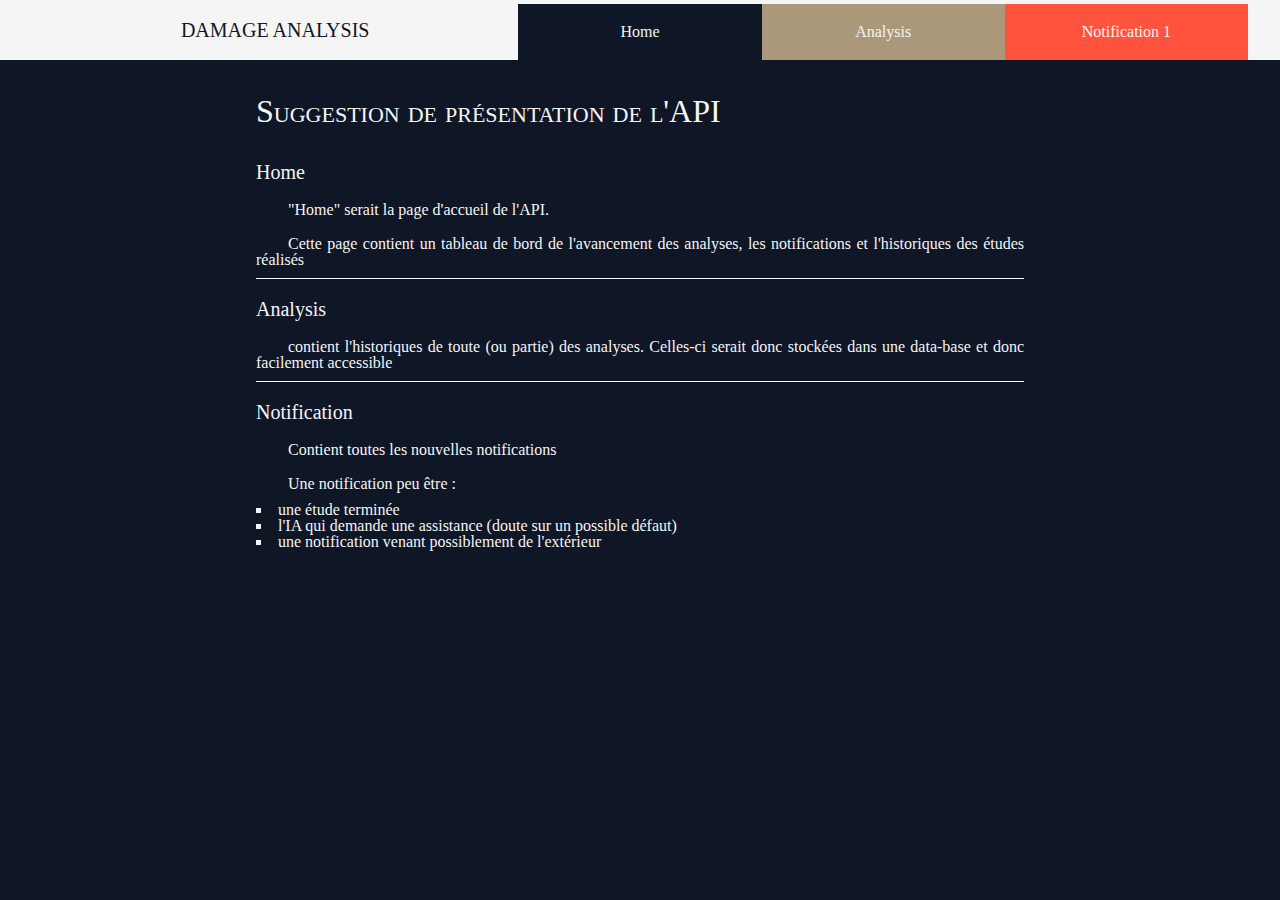
<file: index.html>
<!DOCTYPE html>
<html>
<head>
    <meta charset="utf-8" />
	<title>API</title>
	<link rel="stylesheet" type="text/css" href="style/style.css
	">
</head>
<body>
<header>
	<ul class="navigation">
		<li class="title">Damage analysis</li
		><li><a href="html/index.html">Home</a></a></li
		><li><a href="html/analysis.html">Analysis</a></li
		><li><a href="html/notification.html">Notification <b>1</b></a></li>
	</ul>
</header>

<main>
	<div id="presentation">	
		<h1>Suggestion de présentation de l'API</h1>
		<h2>Home</h2>
		<p>"Home" serait la page d'accueil de l'API.</p>
		<p>Cette page contient un tableau de bord de l'avancement des analyses, les notifications et l'historiques des études réalisés</p>

		<div class="separator"></div>

		<h2>Analysis</h2>
		<p>contient l'historiques de toute (ou partie) des analyses. Celles-ci serait donc stockées dans une data-base et donc facilement accessible</p>

		<div class="separator"></div>

		<h2>Notification</h2>
		<p>Contient toutes les nouvelles notifications</p>
		<p>Une notification peu être :</p>
		<ul>
			<li>une étude terminée</li>
			<li>l'IA qui demande une assistance (doute sur un possible défaut)</li>
			<li>une notification venant possiblement de l'extérieur</li>
		</ul>
	</div>
</main>
</body>
</html>
</file>
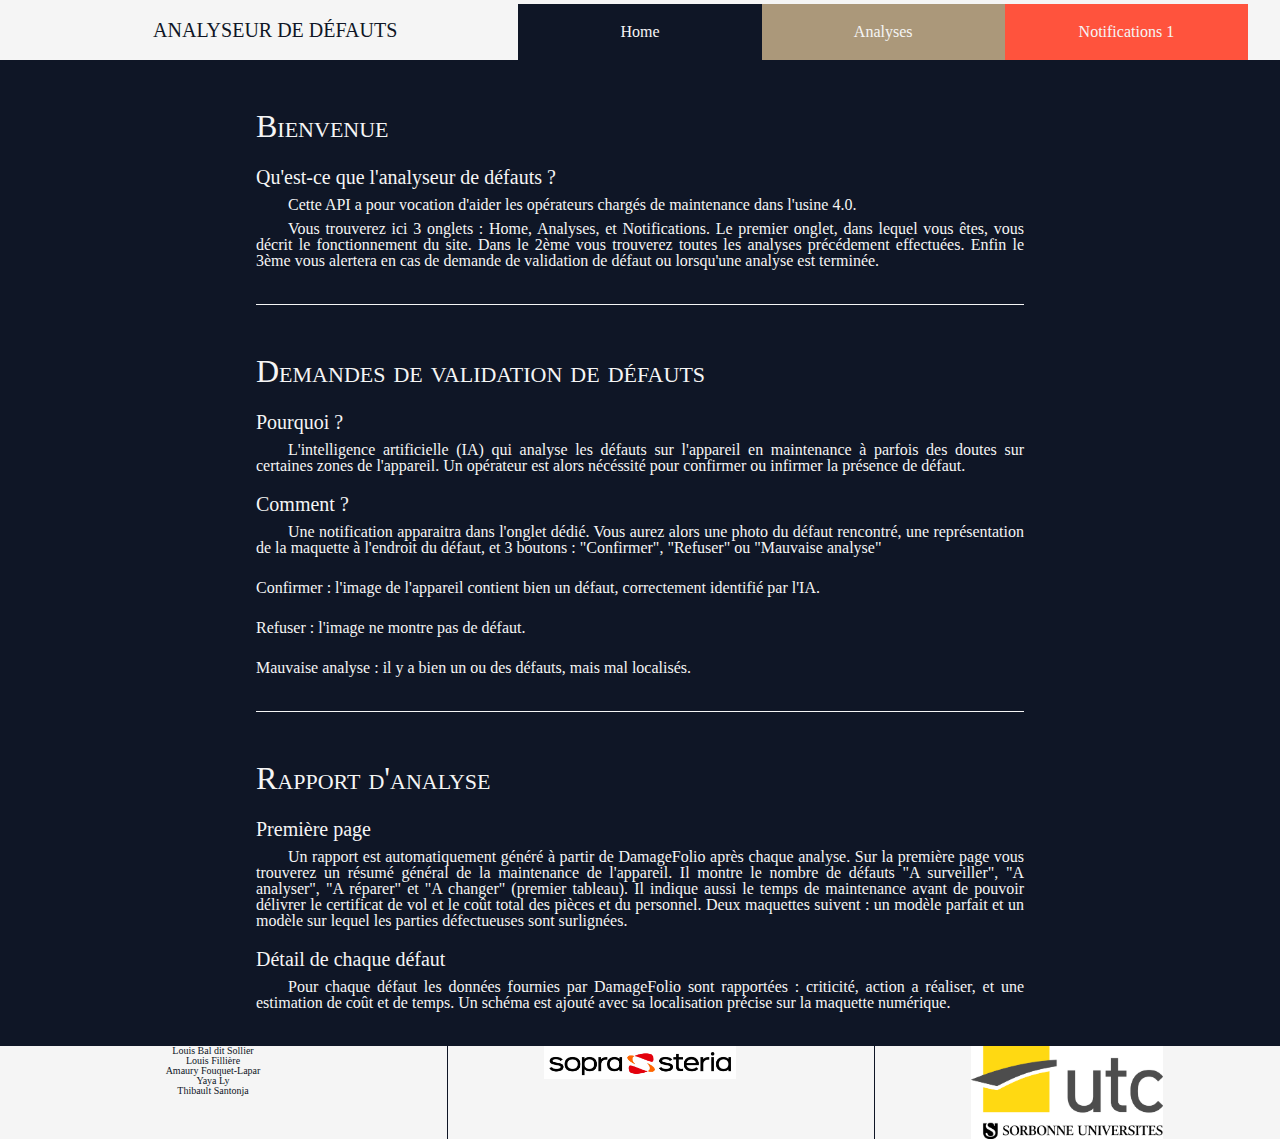
<file: html/index.html>
<!DOCTYPE html>
<html>
<head>
    <meta charset="utf-8" />
	<title>API</title>
	<link rel="stylesheet" type="text/css" href="../style/style.css
	">
</head>
<body>
<header>
	<ul class="navigation">
		<li class="title">Analyseur de défauts</li
		><li><a href="index.html">Home</a></a></li
		><li><a href="analysis.html">Analyses</a></li
		><li><a href="notification.html">Notifications <b>1</b></a></li>
	</ul>
</header>

<main>
    <div id="index">
        <article>
            <h1>Bienvenue</h1>
            <h2>Qu'est-ce que l'analyseur de défauts ?</h2>
            <p>Cette API a pour vocation d'aider les opérateurs chargés de maintenance dans l'usine 4.0.</p>
            <p>Vous trouverez ici 3 onglets : Home, Analyses, et Notifications. Le premier onglet, dans lequel vous êtes, vous décrit le fonctionnement du site. Dans le 2ème vous trouverez toutes les analyses précédement effectuées. Enfin le 3ème vous alertera en cas de demande de validation de défaut ou lorsqu'une analyse est terminée.</p>
        </article>

        <div class="separator"></div>
        <article>
            <h1>Demandes de validation de défauts</h1>
            <h2>Pourquoi ?</h2>
            <p>L'intelligence artificielle (IA) qui analyse les défauts sur l'appareil en maintenance à parfois des doutes sur certaines zones de l'appareil. Un opérateur est alors nécéssité pour confirmer ou infirmer la présence de défaut.</p>

            <h2>Comment ?</h2>
            <p>Une notification apparaitra dans l'onglet dédié. Vous aurez alors une photo du défaut rencontré, une représentation de la maquette à l'endroit du défaut, et 3 boutons : "Confirmer", "Refuser" ou "Mauvaise analyse"</p>
            <p><br>Confirmer : l'image de l'appareil contient bien un défaut, correctement identifié par l'IA.</p>
            <p><br>Refuser : l'image ne montre pas de défaut. </p>
            <p><br>Mauvaise analyse : il y a bien un ou des défauts, mais mal localisés.</p>
        </article>

        <div class="separator"></div>

        <article>
            <h1>Rapport d'analyse</h1>
            <h2>Première page</h2>
            <p>Un rapport est automatiquement généré à partir de DamageFolio après chaque analyse. Sur la première page vous trouverez un résumé général de la maintenance de l'appareil. Il montre le nombre de défauts "A surveiller", "A analyser", "A réparer" et "A changer" (premier tableau). Il indique aussi le temps de maintenance avant de pouvoir délivrer le certificat de vol et le coût total des pièces et du personnel. Deux maquettes suivent : un modèle parfait et un modèle sur lequel les parties défectueuses sont surlignées.</p>

            <h2>Détail de chaque défaut</h2>
            <p>Pour chaque défaut les données fournies par DamageFolio sont rapportées : criticité, action a réaliser, et une estimation de coût et de temps. Un schéma est ajouté avec sa localisation précise sur la maquette numérique.</p>
        </article>
    </div>
</main>

<footer>
	<ul>
		<li class="footerli"><ul>
			<li>Louis Bal dit Sollier</li>
			<li>Louis Fillière</li>
			<li>Amaury Fouquet-Lapar</li>
			<li>Yaya Ly</li>
			<li>Thibault Santonja</li>
		</ul></li
		><li class="footerli">
			<img src="../img/soprasterialogo.jpg"></li
		><li class="footerli">
			<img src="../img/utclogo.jpg">
		</li>
	</ul>
</footer>
</body>
</html>
</file>
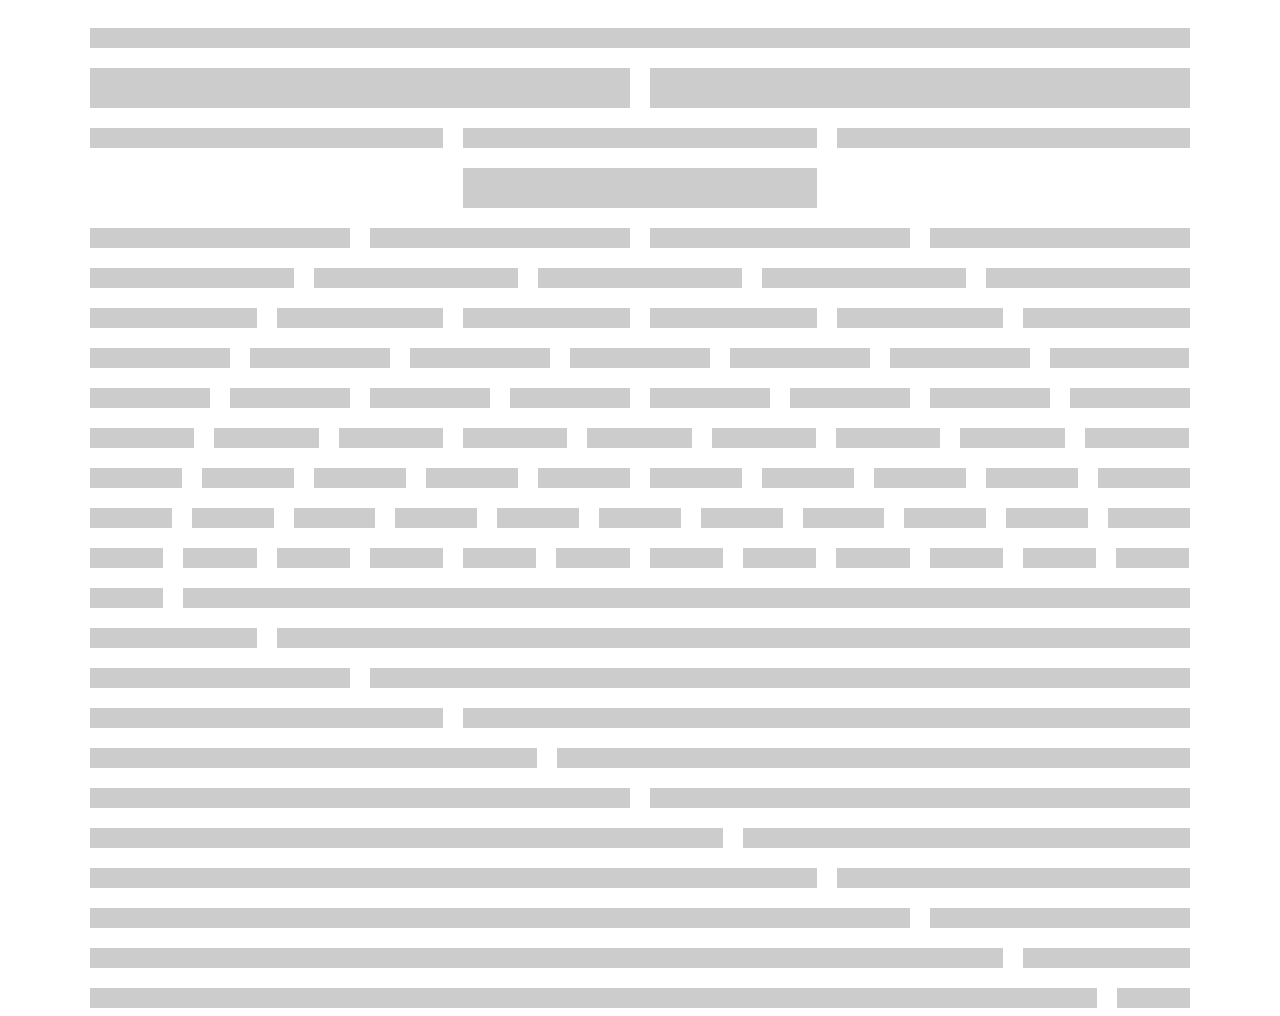
<file: style/ThisIsDallas-Simple-Grid-8c736aa/index.html>
<!doctype html>

<html>

	<head>
		<title>Simple Grid</title>
		<meta charset="utf-8" />
		<link rel="stylesheet" type="text/css" href="simplegrid.css" />
		
		<style>
			.content {
				background: #ccc;
				padding: 10px;
			}
		</style>
	</head>

	<body>
		<!-- Grid 2/3 and 1/3-->
		<div class="grid grid-pad">
			<div class="col-1-1">
				<div class="content">
				</div>
			</div>
		</div>
		<!-- Grid 1/2 -->
		<div class="grid grid-pad">
			<div class="col-1-2 mobile-col-1-2">
				<div class="content">
				</div>
			</div>
			<div class="col-1-2 mobile-col-1-2">
				<div class="content">
				</div>
			</div>
			
			<div class="col-1-2 mobile-col-1-1">
				<div class="content">
				</div>
			</div>
			<div class="col-1-2 mobile-col-1-2 hide-on-mobile">
				<div class="content">
				</div>
			</div>
		</div>
		<!-- Grid 1/3 -->
		<div class="grid grid-pad">
			<div class="col-1-3 mobile-col-1-3">
				<div class="content">
				</div>
			</div>
			<div class="col-1-3 mobile-col-1-3">
				<div class="content">
				</div>
			</div>
			<div class="col-1-3 mobile-col-1-3">
				<div class="content">
				</div>
			</div>
		</div>
		<!-- Grid 1/3 -->
		<div class="grid grid-pad">
			<div class="col-1-3 mobile-col-1-3 push-1-3">
				<div class="content">
				</div>
			</div>
			<div class="col-1-3 mobile-col-1-3 push-1-3">
				<div class="content">
				</div>
			</div>
		</div>
		<!-- Grid 1/4 -->
		<div class="grid grid-pad">
			<div class="col-1-4">
				<div class="content">
				</div>
			</div>
			<div class="col-1-4">
				<div class="content">
				</div>
			</div>
			<div class="col-1-4 hide-on-mobile">
				<div class="content">
				</div>
			</div>
			<div class="col-1-4 hide-on-mobile">
				<div class="content">
				</div>
			</div>
		</div>
		<!-- Grid 1/5 -->
		<div class="grid grid-pad">
			<div class="col-1-5">
				<div class="content">
				</div>
			</div>
			<div class="col-1-5">
				<div class="content">
				</div>
			</div>
			<div class="col-1-5">
				<div class="content">
				</div>
			</div>
			<div class="col-1-5">
				<div class="content">
				</div>
			</div>
			<div class="col-1-5">
				<div class="content">
				</div>
			</div>
		</div>
		<!-- Grid 1/6 -->
		<div class="grid grid-pad">
			<div class="col-1-6">
				<div class="content">
				</div>
			</div>
			<div class="col-1-6">
				<div class="content">
				</div>
			</div>
			<div class="col-1-6">
				<div class="content">
					
				</div>
			</div>
			<div class="col-1-6">
				<div class="content">
				</div>
			</div>
			<div class="col-1-6">
				<div class="content">
				</div>
			</div>
			<div class="col-1-6">
				<div class="content">
				</div>
			</div>
		</div>
		<!-- Grid 1/7 -->
		<div class="grid grid-pad">
			<div class="col-1-7">
				<div class="content">
					
				</div>
			</div>
			<div class="col-1-7">
				<div class="content">
					
				</div>
			</div>
			<div class="col-1-7">
				<div class="content">
					
				</div>
			</div>
			<div class="col-1-7">
				<div class="content">
					
				</div>
			</div>
			<div class="col-1-7">
				<div class="content">
					
				</div>
			</div>
			<div class="col-1-7">
				<div class="content">
					
				</div>
			</div>
			<div class="col-1-7">
				<div class="content">
					
				</div>
			</div>
		</div>
		<!-- Grid 1/8 -->
		<div class="grid grid-pad">
			<div class="col-1-8">
				<div class="content">
					
				</div>
			</div>
			<div class="col-1-8">
				<div class="content">
					
				</div>
			</div>
			<div class="col-1-8">
				<div class="content">
					
				</div>
			</div>
			<div class="col-1-8">
				<div class="content">
					
				</div>
			</div>
			<div class="col-1-8">
				<div class="content">
					
				</div>
			</div>
			<div class="col-1-8">
				<div class="content">
					
				</div>
			</div>
			<div class="col-1-8">
				<div class="content">
					
				</div>
			</div>
			<div class="col-1-8">
				<div class="content">
					
				</div>
			</div>
		</div>
		<!-- Grid 1/9 -->
		<div class="grid grid-pad">
			<div class="col-1-9">
				<div class="content">
					
				</div>
			</div>
			<div class="col-1-9">
				<div class="content">
					
				</div>
			</div>
			<div class="col-1-9">
				<div class="content">
					
				</div>
			</div>
			<div class="col-1-9">
				<div class="content">
					
				</div>
			</div>
			<div class="col-1-9">
				<div class="content">
					
				</div>
			</div>
			<div class="col-1-9">
				<div class="content">
					
				</div>
			</div>
			<div class="col-1-9">
				<div class="content">
					
				</div>
			</div>
			<div class="col-1-9">
				<div class="content">
					
				</div>
			</div>
			<div class="col-1-9">
				<div class="content">
					
				</div>
			</div>
		</div>
		<!-- Grid 1/10 -->
		<div class="grid grid-pad">
			<div class="col-1-10">
				<div class="content">
					
				</div>
			</div>
			<div class="col-1-10">
				<div class="content">
					
				</div>
			</div>
			<div class="col-1-10">
				<div class="content">
					
				</div>
			</div>
			<div class="col-1-10">
				<div class="content">
					
				</div>
			</div>
			<div class="col-1-10">
				<div class="content">
					
				</div>
			</div>
			<div class="col-1-10">
				<div class="content">
					
				</div>
			</div>
			<div class="col-1-10">
				<div class="content">
					
				</div>
			</div>
			<div class="col-1-10">
				<div class="content">
					
				</div>
			</div>
			<div class="col-1-10">
				<div class="content">
					
				</div>
			</div>
			<div class="col-1-10">
				<div class="content">
					
				</div>
			</div>
		</div>
		<!-- Grid 1/11 -->
		<div class="grid grid-pad">
			<div class="col-1-11">
				<div class="content">
					
				</div>
			</div>
			<div class="col-1-11">
				<div class="content">
					
				</div>
			</div>
			<div class="col-1-11">
				<div class="content">
					
				</div>
			</div>
			<div class="col-1-11">
				<div class="content">
					
				</div>
			</div>
			<div class="col-1-11">
				<div class="content">
					
				</div>
			</div>
			<div class="col-1-11">
				<div class="content">
					
				</div>
			</div>
			<div class="col-1-11">
				<div class="content">
					
				</div>
			</div>
			<div class="col-1-11">
				<div class="content">
					
				</div>
			</div>
			<div class="col-1-11">
				<div class="content">
					
				</div>
			</div>
			<div class="col-1-11">
				<div class="content">
					
				</div>
			</div>
			<div class="col-1-11">
				<div class="content">
					
				</div>
			</div>
		</div>
		<!-- Grid 1/12 -->
		<div class="grid grid-pad">
			<div class="col-1-12">
				<div class="content">
					
				</div>
			</div>
			<div class="col-1-12">
				<div class="content">
					
				</div>
			</div>
			<div class="col-1-12">
				<div class="content">
					
				</div>
			</div>
			<div class="col-1-12">
				<div class="content">
					
				</div>
			</div>
			<div class="col-1-12">
				<div class="content">
					
				</div>
			</div>
			<div class="col-1-12">
				<div class="content">
					
				</div>
			</div>
			<div class="col-1-12">
				<div class="content">
					
				</div>
			</div>
			<div class="col-1-12">
				<div class="content">
					
				</div>
			</div>
			<div class="col-1-12">
				<div class="content">
					
				</div>
			</div>
			<div class="col-1-12">
				<div class="content">
					
				</div>
			</div>
			<div class="col-1-12">
				<div class="content">
					
				</div>
			</div>
			<div class="col-1-12">
				<div class="content">
					
				</div>
			</div>
		</div>
		<!-- 11/12 and 1/12 layout -->
		<div class="grid grid-pad">
			<div class="col-1-12">
				<div class="content">
				</div>
			</div>
			<div class="col-11-12">
				<div class="content">
				</div>
			</div>
		</div>
		<!-- 10/12 and 2/12 layout -->
		<div class="grid grid-pad">
			<div class="col-2-12">
				<div class="content">
				</div>
			</div>
			<div class="col-10-12">
				<div class="content">
				</div>
			</div>
		</div>
		<!-- 9/12 and 3/12 layout -->
		<div class="grid grid-pad">
			<div class="col-3-12">
				<div class="content">
				</div>
			</div>
			<div class="col-9-12">
				<div class="content">
				</div>
			</div>
		</div>
		<!-- 8/12 and 4/12 layout -->
		<div class="grid grid-pad">
			<div class="col-4-12">
				<div class="content">
				</div>
			</div>
			<div class="col-8-12">
				<div class="content">
				</div>
			</div>
		</div>
		<!-- 7/12 and 5/12 layout -->
		<div class="grid grid-pad">
			<div class="col-5-12">
				<div class="content">
				</div>
			</div>
			<div class="col-7-12">
				<div class="content">
				</div>
			</div>
		</div>
		<!-- 6/12 and 6/12 layout -->
		<div class="grid grid-pad">
			<div class="col-6-12">
				<div class="content">
				</div>
			</div>
			<div class="col-6-12">
				<div class="content">
				</div>
			</div>
		</div>
		<!-- 7/12 and 5/12 layout -->
		<div class="grid grid-pad">
			<div class="col-7-12">
				<div class="content">
				</div>
			</div>
			<div class="col-5-12">
				<div class="content">
				</div>
			</div>
		</div>
		<!-- 8/12 and 4/12 layout -->
		<div class="grid grid-pad">
			<div class="col-8-12">
				<div class="content">
				</div>
			</div>
			<div class="col-4-12">
				<div class="content">
				</div>
			</div>
		</div>
		<!-- 9/12 and 3/12 layout -->
		<div class="grid grid-pad">
			<div class="col-9-12">
				<div class="content">
				</div>
			</div>
			<div class="col-3-12">
				<div class="content">
				</div>
			</div>
		</div>
		<!-- 10/12 and 2/12 layout -->
		<div class="grid grid-pad">
			<div class="col-10-12">
				<div class="content">
				</div>
			</div>
			<div class="col-2-12">
				<div class="content">
				</div>
			</div>
		</div>
		<!-- 11/12 and 1/12 layout -->
		<div class="grid grid-pad">
			<div class="col-11-12">
				<div class="content">
				</div>
			</div>
			<div class="col-1-12">
				<div class="content">
				</div>
			</div>
		</div>
	</body>

</html>
</file>
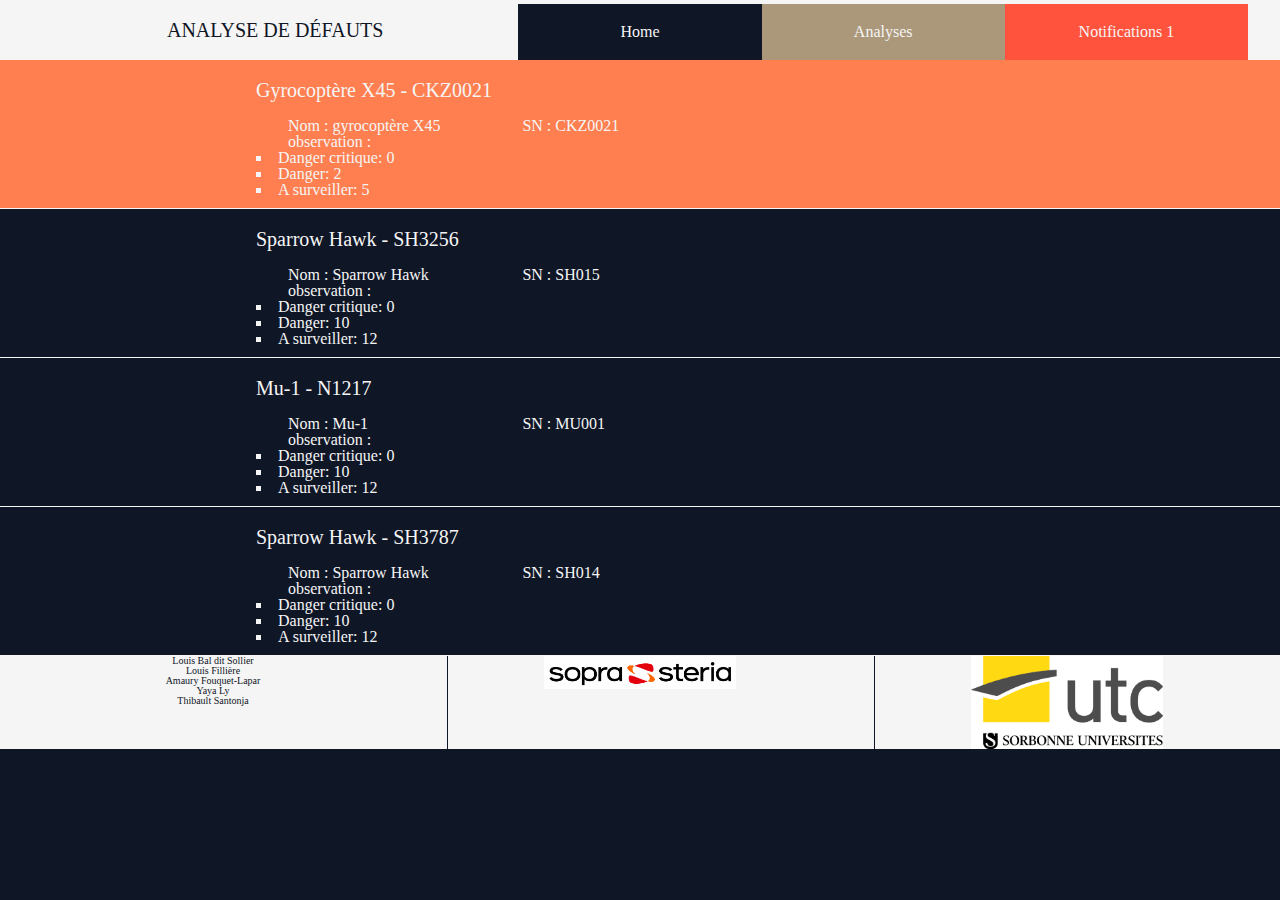
<file: html/analysis.html>
<!DOCTYPE html>
<html>
<head>
    <meta charset="utf-8" />
    <title>API</title>
    <link rel="stylesheet" type="text/css" href="../style/style.css
    ">
</head>
<body>
<header>
    <ul class="navigation">
        <li class="title">Analyse de défauts</li
        ><li><a href="index.html">Home</a></a></li
        ><li><a href="analysis.html">Analyses</a></li
        ><li><a href="notification.html">Notifications <b>1</b></a></li>
    </ul>
</header>
<main>
    <a href="study.html" class="news"><div class="notif news">
        <h2>Gyrocoptère X45 - CKZ0021</h2>
        <p>Nom : gyrocoptère X45</p>
        <p>SN : CKZ0021</p>
        <ul>
            <p>observation :</p>
            <li>Danger critique: 0</li>
            <li>Danger: 2</li>
            <li>A surveiller: 5</li>
        </ul>
    </div></a>

    <div class="separator"></div>

    <a href="study.html"><div class="notif">
        <h2>Sparrow Hawk - SH3256</h2>
        <p>Nom : Sparrow Hawk</p>
        <p>SN : SH015</p>
        <ul>
            <p>observation :</p>
            <li>Danger critique: 0</li>
            <li>Danger: 10</li>
            <li>A surveiller: 12</li>
        </ul>
    </div></a>

    <div class="separator"></div>

    <a href="study.html"><div class="notif">
        <h2>Mu-1 - N1217</h2>
        <p>Nom : Mu-1 </p>
        <p>SN : MU001</p>
        <ul>
            <p>observation :</p>
            <li>Danger critique: 0</li>
            <li>Danger: 10</li>
            <li>A surveiller: 12</li>
        </ul>
    </div></a>

    <div class="separator"></div>

    <a href="study.html"><div class="notif">
        <h2>Sparrow Hawk - SH3787</h2>
        <p>Nom : Sparrow Hawk</p>
        <p>SN : SH014</p>
        <ul>
            <p>observation :</p>
            <li>Danger critique: 0</li>
            <li>Danger: 10</li>
            <li>A surveiller: 12</li>
        </ul>
    </div></a>

    <div class="separator"></div>
</main>

<footer>
	<ul>
		<li class="footerli"><ul>
			<li>Louis Bal dit Sollier</li>
			<li>Louis Fillière</li>
			<li>Amaury Fouquet-Lapar</li>
			<li>Yaya Ly</li>
			<li>Thibault Santonja</li>
		</ul></li
		><li class="footerli">
			<img src="../img/soprasterialogo.jpg"></li
		><li class="footerli">
			<img src="../img/utclogo.jpg">
		</li>
	</ul>
</footer>
</body>
</html>
</file>
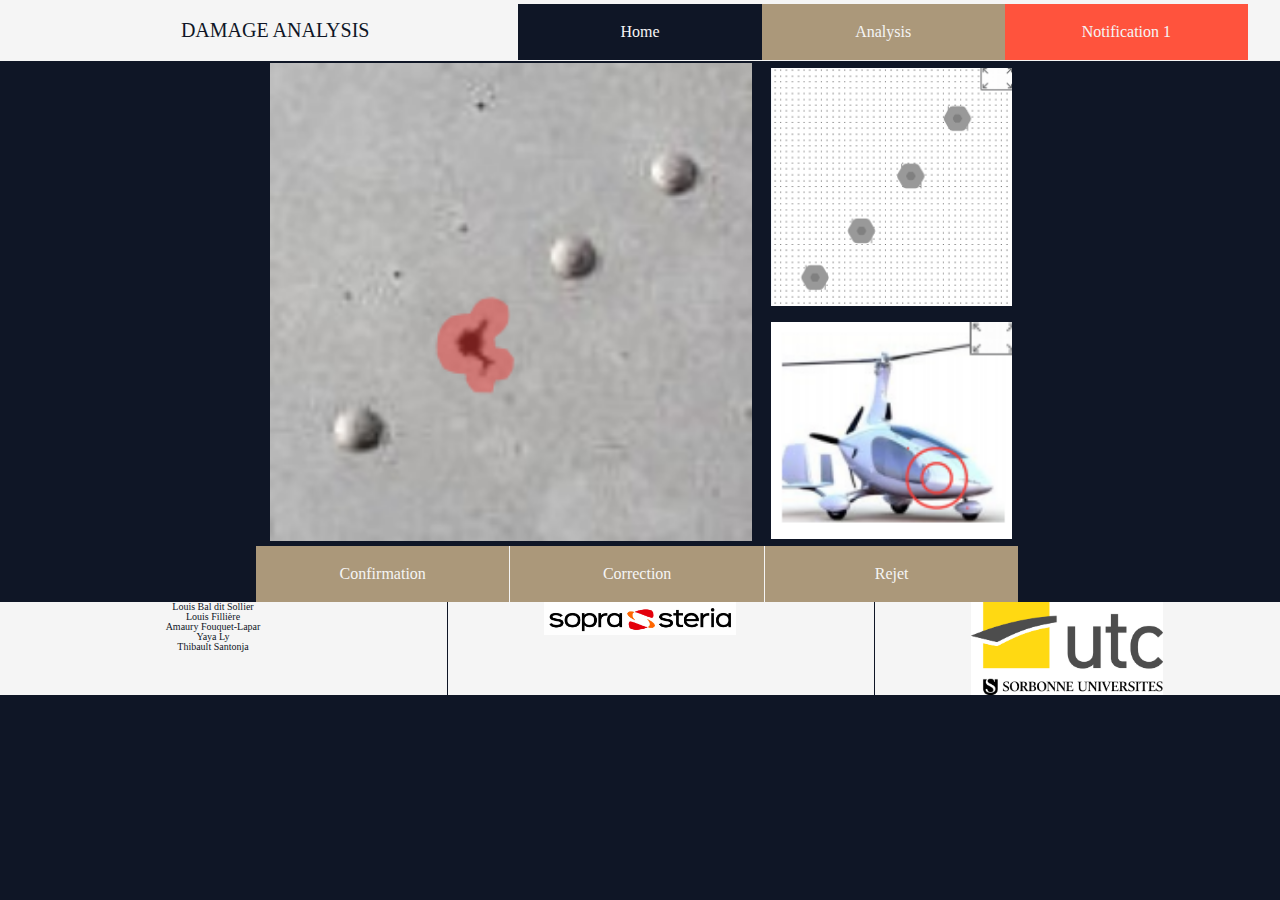
<file: html/confirmation.html>
<!DOCTYPE html>
<html>
<head>
    <meta charset="utf-8" />
	<title>API</title>
	<link rel="stylesheet" type="text/css" href="../style/style.css
	">
</head>
<body>
<header>
	<ul class="navigation">
		<li class="title">Damage analysis</li
		><li><a href="index.html">Home</a></a></li
		><li><a href="analysis.html">Analysis</a></li
		><li><a href="notification.html">Notification <b>1</b></a></li>
	</ul>
</header>

<main>
	<div class="separator"></div>
	
	<article class="analyse">
		<div class="img-div-defaut">
			<div class="pic-defaut">
				<img class="imgdefaut" src="../img/vis_manquante_et_masque.png"
			></div>
			<div class="menu-pic-defaut pic-defaut">
				<img class="model" src="../img/model.png"
				><img class="localisation" src="../img/localisation_defaut.png">
			</div>
		</div>
		<nav>
			<ul>
				<li><a href="notification.html">Confirmation</a></li
				><li><a href="correction.html">Correction</a></li
				><li><a href="notification.html">Rejet</a></li>
			</ul>
		</nav>
	</article>
</main>

<footer>
	<ul>
		<li class="footerli"><ul>
			<li>Louis Bal dit Sollier</li>
			<li>Louis Fillière</li>
			<li>Amaury Fouquet-Lapar</li>
			<li>Yaya Ly</li>
			<li>Thibault Santonja</li>
		</ul></li
		><li class="footerli">
			<img src="../img/soprasterialogo.jpg"></li
		><li class="footerli">
			<img src="../img/utclogo.jpg">
		</li>
	</ul>
</footer>
</body>
</html>
</file>
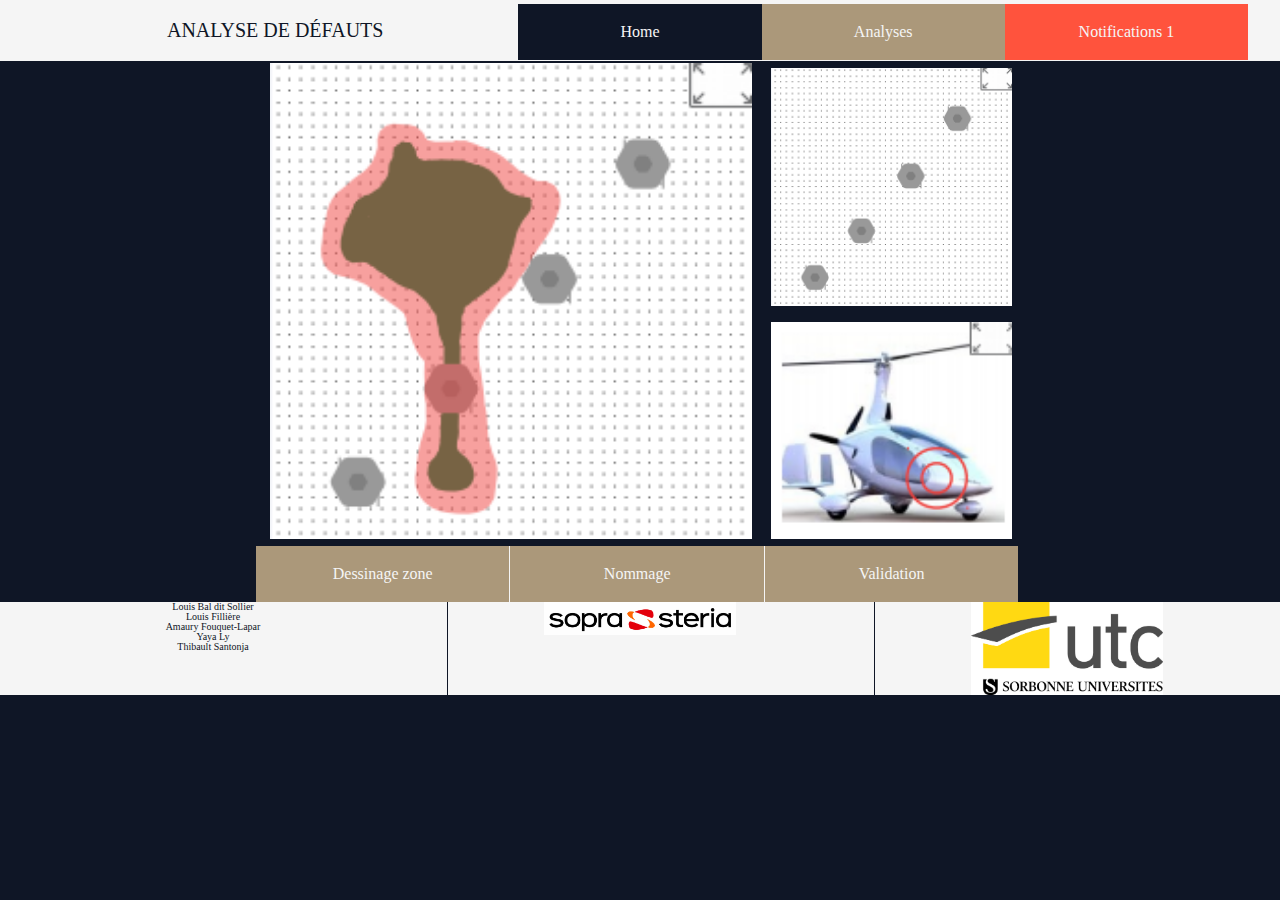
<file: html/correction.html>
<!DOCTYPE html>
<html>
<head>
    <meta charset="utf-8" />
	<title>API</title>
	<link rel="stylesheet" type="text/css" href="../style/style.css
	">
</head>
<body>
<header>
	<ul class="navigation">
		<li class="title">Analyse de défauts</li
		><li><a href="index.html">Home</a></a></li
		><li><a href="analysis.html">Analyses</a></li
		><li><a href="notification.html">Notifications <b>1</b></a></li>
	</ul>
</header>

<main>
	<div class="separator"></div>
	
	<article class="analyse">
		<div class="img-div-defaut">
			<div class="pic-defaut">
				<img class="imgdefaut" src="../img/tache_et_masque.png"
			></div>
			<div class="menu-pic-defaut pic-defaut">
				<img class="model" src="../img/model.png"
				><img class="localisation" src="../img/localisation_defaut.png">
			</div>
		</div>
		<div class="img-div-defau">
		</div>
		<nav>
			<ul>
				<li><a href="#">Dessinage zone</a></li
				><li><a href="#">Nommage</a></li
				><li><a href="notification.html">Validation</a></li>
			</ul>
		</nav>
	</article>
</main>

<footer>
	<ul>
		<li class="footerli"><ul>
			<li>Louis Bal dit Sollier</li>
			<li>Louis Fillière</li>
			<li>Amaury Fouquet-Lapar</li>
			<li>Yaya Ly</li>
			<li>Thibault Santonja</li>
		</ul></li
		><li class="footerli">
			<img src="../img/soprasterialogo.jpg"></li
		><li class="footerli">
			<img src="../img/utclogo.jpg">
		</li>
	</ul>
</footer>
</body>
</html>
</file>
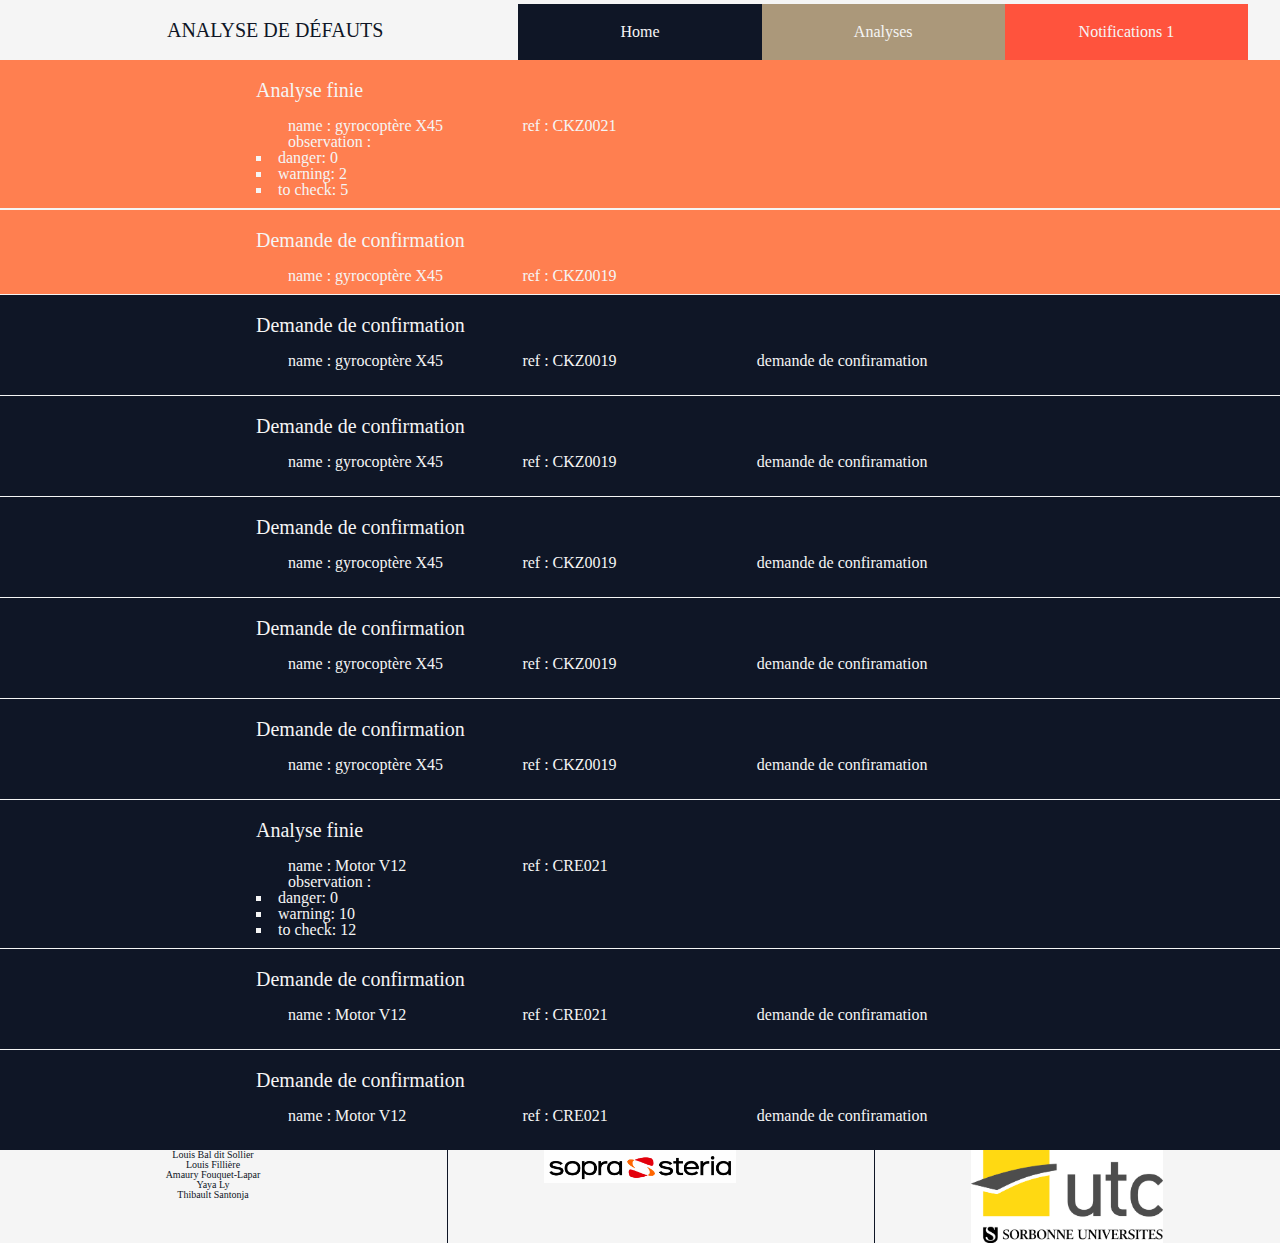
<file: html/notification.html>
<!DOCTYPE html>
<html>
<head>
    <meta charset="utf-8" />
	<title>API</title>
	<link rel="stylesheet" type="text/css" href="../style/style.css
	">
</head>
<body>
<header>
	<ul class="navigation">
		<li class="title">Analyse de défauts</li
		><li><a href="index.html">Home</a></a></li
		><li><a href="analysis.html">Analyses</a></li
		><li><a href="notification.html">Notifications <b>1</b></a></li>
	</ul>
</header>

<main>
	<a href="study.html" class="news"><div class="notif news">
		<h2>Analyse finie</h2>
		<p>name : gyrocoptère X45</p>
		<p>ref : CKZ0021</p>
		<ul>
			<p>observation :</p>
			<li>danger: 0</li>
			<li>warning: 2</li>
			<li>to check: 5</li>
		</ul>
	</div></a>

	<div class="separator"></div>

	<a href="confirmation.html" class="news"><div class="notif news">
		<h2>Demande de confirmation</h2>
		<p>name : gyrocoptère X45</p>
		<p>ref : CKZ0019</p>
	</div></a>

	<div class="separator"></div>

	<a href="confirmation.html"><div class="notif">
		<h2>Demande de confirmation</h2>
		<p>name : gyrocoptère X45</p>
		<p>ref : CKZ0019</p>
		<p>demande de confiramation<p>
	</div></a>

	<div class="separator"></div>

	<a href="confirmation.html"><div class="notif">
		<h2>Demande de confirmation</h2>
		<p>name : gyrocoptère X45</p>
		<p>ref : CKZ0019</p>
		<p>demande de confiramation<p>
	</div></a>

	<div class="separator"></div>

	<a href="confirmation.html"><div class="notif">
		<h2>Demande de confirmation</h2>
		<p>name : gyrocoptère X45</p>
		<p>ref : CKZ0019</p>
		<p>demande de confiramation<p>
	</div></a>

	<div class="separator"></div>

	<a href="confirmation.html"><div class="notif">
		<h2>Demande de confirmation</h2>
		<p>name : gyrocoptère X45</p>
		<p>ref : CKZ0019</p>
		<p>demande de confiramation<p>
	</div></a>

	<div class="separator"></div>

	<a href="confirmation.html"><div class="notif">
		<h2>Demande de confirmation</h2>
		<p>name : gyrocoptère X45</p>
		<p>ref : CKZ0019</p>
		<p>demande de confiramation<p>
	</div></a>

	<div class="separator"></div>

	<a href="study.html"><div class="notif">
		<h2>Analyse finie</h2>
		<p>name : Motor V12</p>
		<p>ref : CRE021</p>
		<ul>
			<p>observation :</p>
			<li>danger: 0</li>
			<li>warning: 10</li>
			<li>to check: 12</li>
		</ul>
	</div></a>

	<div class="separator"></div>

	<a href="confirmation.html"><div class="notif">
		<h2>Demande de confirmation</h2>
		<p>name : Motor V12</p>
		<p>ref : CRE021</p>
		<p>demande de confiramation<p>
	</div></a>

	<div class="separator"></div>

	<a href="confirmation.html"><div class="notif">
		<h2>Demande de confirmation</h2>
		<p>name : Motor V12</p>
		<p>ref : CRE021</p>
		<p>demande de confiramation<p>
	</div></a>
</main>

<footer>
	<ul>
		<li class="footerli"><ul>
			<li>Louis Bal dit Sollier</li>
			<li>Louis Fillière</li>
			<li>Amaury Fouquet-Lapar</li>
			<li>Yaya Ly</li>
			<li>Thibault Santonja</li>
		</ul></li
		><li class="footerli">
			<img src="../img/soprasterialogo.jpg"></li
		><li class="footerli">
			<img src="../img/utclogo.jpg">
		</li>
	</ul>
</footer>
</body>
</html>
</file>
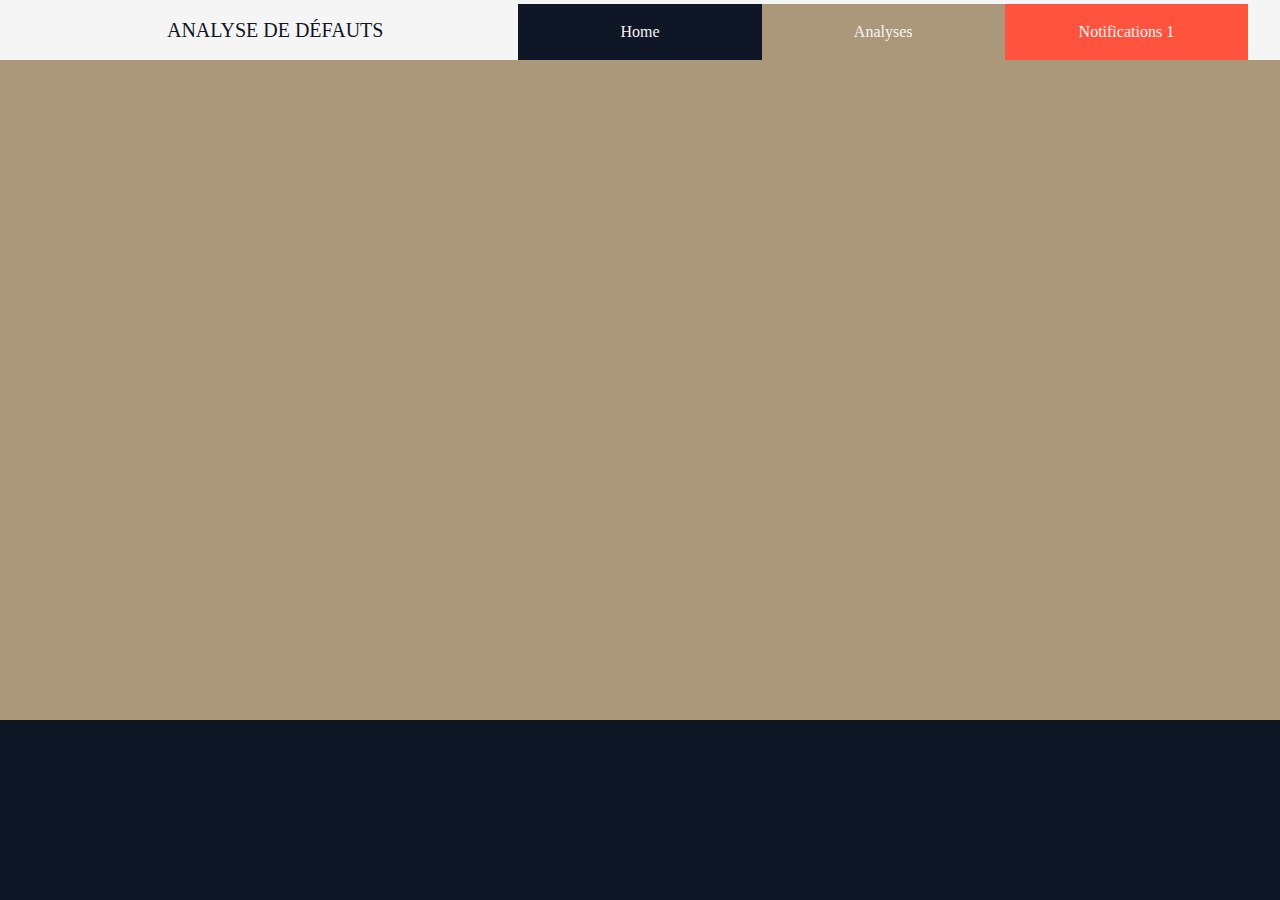
<file: html/study.html>
<!DOCTYPE html>
<html>
<head>
    <meta charset="utf-8" />
	<title>API</title>
	<link rel="stylesheet" type="text/css" href="../style/style.css
	">
</head>
<body>
<header>
	<ul class="navigation">
		<li class="title">Analyse de défauts</li
		><li><a href="index.html">Home</a></a></li
		><li><a href="analysis.html">Analyses</a></li
		><li><a href="notification.html">Notifications <b>1</b></a></li>
	</ul>
</header>

<main>
<iframe src="Exemple rapport G8.pdf" frameborder="0"></iframe>
</main>
</body>
</html>
</file>
<file: style/ThisIsDallas-Simple-Grid-8c736aa/simplegrid.css>
/*
  Simple Grid
  Project Page - http://thisisdallas.github.com/Simple-Grid/
  Author - Dallas Bass
  Site - http://dallasbass.com
*/


[class*='grid'],
[class*='col-'],
[class*='mobile-'],
.grid:after {
	-webkit-box-sizing: border-box;
	-moz-box-sizing: border-box;
	box-sizing: border-box;	
}

[class*='col-'] {
	float: left;
  	min-height: 1px;
	padding-right: 20px; /* column-space */
}

[class*='col-'] [class*='col-']:last-child {
	padding-right: 0;
}

.grid {
	width: 100%;
	max-width: 1140px;
	min-width: 748px; /* when using padded grid on ipad in portrait mode, width should be viewport-width - padding = (768 - 20) = 748. actually, it should be even smaller to allow for padding of grid containing element */
	margin: 0 auto;
	overflow: hidden;
}

.grid:after {
	content: "";
	display: table;
	clear: both;
}

.grid-pad {
	padding-top: 20px;
	padding-left: 20px; /* grid-space to left */
	padding-right: 0; /* grid-space to right: (grid-space-left - column-space) e.g. 20px-20px=0 */
}

.push-right {
	float: right;
}

/* Content Columns */

.col-1-1 {
	width: 100%;
}
.col-2-3, .col-8-12 {
	width: 66.66%;
}

.col-1-2, .col-6-12 {
	width: 50%;
}

.col-1-3, .col-4-12 {
	width: 33.33%;
}

.col-1-4, .col-3-12 {
	width: 25%;
}

.col-1-5 {
	width: 20%;
}

.col-1-6, .col-2-12 {
	width: 16.667%;
}

.col-1-7 {
	width: 14.28%;
}

.col-1-8 {
	width: 12.5%;
}

.col-1-9 {
	width: 11.1%;
}

.col-1-10 {
	width: 10%;
}

.col-1-11 {
	width: 9.09%;
}

.col-1-12 {
	width: 8.33%
}

/* Layout Columns */

.col-11-12 {
	width: 91.66%
}

.col-10-12 {
	width: 83.333%;
}

.col-9-12 {
	width: 75%;
}

.col-5-12 {
	width: 41.66%;
}

.col-7-12 {
	width: 58.33%
}

/* Pushing blocks */

.push-2-3, .push-8-12 {
	margin-left: 66.66%;
}

.push-1-2, .push-6-12 {
	margin-left: 50%;
}

.push-1-3, .push-4-12 {
	margin-left: 33.33%;
}

.push-1-4, .push-3-12 {
	margin-left: 25%;
}

.push-1-5 {
	margin-left: 20%;
}

.push-1-6, .push-2-12 {
	margin-left: 16.667%;
}

.push-1-7 {
	margin-left: 14.28%;
}

.push-1-8 {
	margin-left: 12.5%;
}

.push-1-9 {
	margin-left: 11.1%;
}

.push-1-10 {
	margin-left: 10%;
}

.push-1-11 {
	margin-left: 9.09%;
}

.push-1-12 {
	margin-left: 8.33%
}

@media handheld, only screen and (max-width: 767px) {
	.grid {
		width: 100%;
		min-width: 0;
		margin-left: 0;
		margin-right: 0;
		padding-left: 20px; /* grid-space to left */
		padding-right: 10px; /* grid-space to right: (grid-space-left - column-space) e.g. 20px-10px=10px */
	}

	[class*='col-'] {
		width: auto;
		float: none;
		margin: 10px 0;
		padding-left: 0;
		padding-right: 10px; /* column-space */
	}

	[class*='col-'] [class*='col-'] {
		padding-right: 0;
	}

	/* Mobile Layout */

	[class*='mobile-col-'] {
		float: left;
		margin: 0 0 10px;
		padding-left: 0;
		padding-right: 10px; /* column-space */
		padding-bottom: 0;
	}

	.mobile-col-1-1 {
		width: 100%;
	}
	.mobile-col-2-3, .mobile-col-8-12 {
		width: 66.66%;
	}

	.mobile-col-1-2, .mobile-col-6-12 {
		width: 50%;
	}

	.mobile-col-1-3, .mobile-col-4-12 {
		width: 33.33%;
	}

	.mobile-col-1-4, .mobile-col-3-12 {
		width: 25%;
	}

	.mobile-col-1-5 {
		width: 20%;
	}

	.mobile-col-1-6, .mobile-col-2-12 {
		width: 16.667%;
	}

	.mobile-col-1-7 {
		width: 14.28%;
	}

	.mobile-col-1-8 {
		width: 12.5%;
	}

	.mobile-col-1-9 {
		width: 11.1%;
	}

	.mobile-col-1-10 {
		width: 10%;
	}

	.mobile-col-1-11 {
		width: 9.09%;
	}

	.mobile-col-1-12 {
		width: 8.33%
	}

	/* Layout Columns */

	.mobile-col-11-12 {
		width: 91.66%
	}

	.mobile-col-10-12 {
		width: 83.333%;
	}

	.mobile-col-9-12 {
		width: 75%;
	}

	.mobile-col-5-12 {
		width: 41.66%;
	}

	.mobile-col-7-12 {
		width: 58.33%
	}

	.hide-on-mobile {
		display: none !important;
		width: 0;
		height: 0;
	}
}
</file>
<file: style/style.css>
/* reset CSS -----------------------------------------------------------------------------------------------------------------------------------*/
html, body, div, span, applet, object, iframe,
h1, h2, h3, h4, h5, h6, p, blockquote, pre,
a, abbr, acronym, address, big, cite, code,
del, dfn, em, img, ins, kbd, q, s, samp,
small, strike, strong, sub, sup, tt, var,
b, u, i, center,
dl, dt, dd, ol, ul, li,
fieldset, form, label, legend,
table, caption, tbody, tfoot, thead, tr, th, td,
article, aside, canvas, details, embed, 
figure, figcaption, footer, header, hgroup, 
menu, nav, output, ruby, section, summary,
time, mark, audio, video {
	margin: 0;
	padding: 0;
	border: 0;
	font-size: 100%;
	font: inherit;
	vertical-align: baseline;
	text-decoration: none;
}
/* HTML5 rest pour les vieux navigateurs*/
article, aside, details, figcaption, figure, 
footer, header, hgroup, menu, nav, section {display: block}
body {line-height: 1}
ol, ul {list-style: none}
blockquote, q {quotes: none}
blockquote:before, blockquote:after,
q:before, q:after {
	content: '';
	content: none;
}
table {
	border-collapse: collapse;
	border-spacing: 0;
}



/* polices -----------------------------------------------------------------------------------------------------------------------------------*/
@font-face {
    font-family: 'font';
    src: url('font/NunitoSans-Light.ttf');
    font-weight: normal;
    font-style: normal;
}
@font-face {
	font-family: 'sub-title';
	src: url('font/overpass-thin-italic.otf');
    font-weight: normal;
    font-style: normal;
}
@font-face {
    font-family: 'title';
    src: url('font/source-code-pro-light.otf');
    font-weight: normal;
    font-style: normal;
}



/* color --------------- */
:root {
	--navy-blue: #0F1626;
	--leather: #AB987A;
	--coral: #FF533D;
	--eggshell: #F5F5F5;
}



/* base de la page -----------------------------------------------------------------------------------------------------------------------------------*/

body {background-color: var(--navy-blue)}

iframe {
	width: 100%;
	height: 600px;
	padding: 30px 0 30px 0;
	background-color: var(--leather)
}

p {
	text-align: justify;
	color: var(--eggshell);
	text-indent: 2em;
}
p + p {padding-top: 8px}
p + h1 {padding-top: 30px}
p + h2 {padding-top: 20px}
p + h3 {padding-top: 15px}
p + h4 {padding-top: 15px}
p + h5 {padding-top: 15px}

main {
	width: 100%;
	margin: auto;
}

div {
	vertical-align: top;
}

header {
	font: 'title'
}

h1 {
	font: 'title';
	color: var(--eggshell);
	font-variant: small-caps;
	font-size: 32px;
	padding: 15px 0 15px 0;
}

h2 {
	font: 'sub-title';
	color: var(--eggshell);
	font-size: 20px;
	padding: 10px 0 10px 0;
}

li {
	color: var(--eggshell);
	list-style-type: square;
	list-style-position: inside;
}

a:link {color: var(--eggshell)}
a:visited {color: var(--eggshell)}
a:hover {font-weight: bold}

.title {
	font: 'title';
	color: var(--navy-blue);
	background-color: var(--eggshell);
	text-transform: uppercase;
}


/* nav */
header {
	display: flex;
	justify-content: space-around;
	background-color: var(--eggshell);
}
.navigation {
	border-width: 0px;
	width: 95%;
}
.navigation li {
	display:inline-block;
	margin:auto;
	font: 'sub-title';
	color: var(--eggshell);
	width: 20%;
	padding-bottom: 20px;
	padding-top: 20px;
	border-width: 0px;
	margin: 0px; 
	text-align: center;
}
.navigation a:link {color: var(--eggshell)}
.navigation a:visited {color: var(--eggshell)}
.navigation a:hover {font-weight: bold}
.navigation li:nth-child(2) {background-color: var(--navy-blue)}
.navigation li:nth-child(3) {background-color: var(--leather)}
.navigation li:nth-child(4) {background-color: var(--coral)}
.navigation .title {
	width: 40%;
	font: 'title';
	font-size: 20px;
	color: var(--navy-blue);
}

/* presentation */
#presentation {
	padding: 10px 20% 10px 20%;
}
#presentation p, #presentation h1, #presentation h2 {
	margin: 10px 0 10px 0;
}

.separator {
	background-color: var(--eggshell);
	height: 1px;
	border: 20px 0 20px 0px;
}


/* notification */
.notif {padding: 10px 20% 10px 20%}
.notif:hover {font-weight: bold}
.notif p {
	display: inline-block;
	margin:auto;
	width: 30%;
}
/*.notif + a > .notif {border-top: 1px solid var(--eggshell)}*/
.news {background-color: coral}
.news + .separator + a .news {border-top: 1px solid var(--eggshell)}


nav {border-width: 0px}
nav li {
	display:inline-block;
	margin:auto;
	font: 'sub-title';
	color: var(--eggshell);
	width: 33%;
	padding-bottom: 20px;
	padding-top: 20px;
	border-width: 0px;
	margin: 0px; 
	text-align: center;
	background-color: var(--leather);
}
nav a:link {color: var(--eggshell)}
nav a:visited {color: var(--eggshell)}
nav li:hover {
	background-color: var(--coral);
	font-weight: bold;
}

nav li + li {border-left: 1px solid var(--eggshell)}

/* index */

#index {
	margin: auto;
	padding: 0% 20% 0% 20%;
}
#index article {padding: 35px 0% 35px 0px}
#index article a {color: var(--coral)}
#index article a:hover {color: var(--eggshell)}



/* analyse*/
article {
	margin: auto;
	padding: 0% 20% 0% 20%;
	justify-content: center;
}

article img {
  display: inline-block;
  margin-left: auto;
  margin-right: auto;
  height: 100%;
}

.img-div-defaut {
	width: 99%;
	margin: auto;
	display: flex;
	justify-content: space-around;
}
.img-div-defaut img {
	width:99%;
	border: 2px solid var(--navy-blue)
}
.img-div-defaut img:hover {border: 2px solid var(--coral)}
.menu-pic-defaut {
	width: 30%;
	display: flex;
	justify-content: space-around;
	height: 100%;
}
.pic-defaut {
	display: inline-block;
	height: 100%;
}
.pic-defaut img {
	display: block;
}
.pic-defaut:nth-child(1) {width: 64%}
.pic-defaut:nth-child(2) {width: 32%}

.menu-pic-defaut img + img {padding-top: 5%}
.menu-pic-defaut img:first-child {padding-top: 2%}
.menu-pic-defaut img:last-child {padding-bottom: 2%}




/* ----- foooter */

footer {
	color: red;
	background-color: var(--eggshell);
}
footer ul {
	display: flex;
	justify-content: space-around;
}
footer li {
	color: var(--navy-blue);
}
footer img {
	max-width: 50%
}
.footerli {
	display: inline-block;
	width: 30%;
	text-align: center;
	list-style-type: none;
}
.footerli ul {display: block}
.footerli li {
	list-style-type: none;
	font-size: 10px;
}
.footerli img {
	text-align: center;
	vertical-align: middle;
}
.footerli + .footerli {border-left: 1px solid var(--navy-blue)}
</file>
